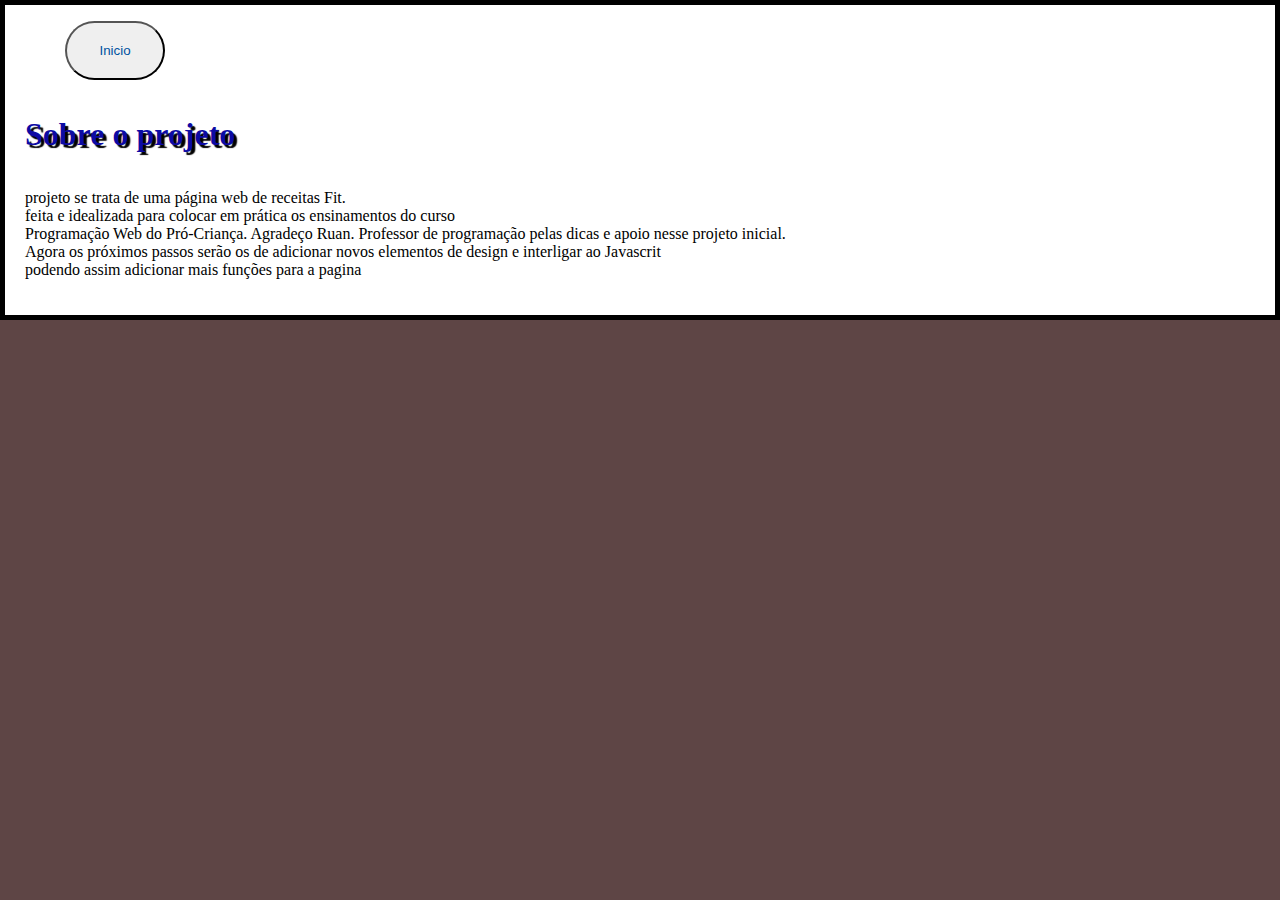
<file: sobre.html>
<!DOCTYPE html>
<html lang="en">
<head>
  <meta charset="UTF-8">
  <meta http-equiv="X-UA-Compatible" content="IE=edge">
  <meta name="viewport" content="width=device-width, initial-scale=1.0">
  <title>Sobre</title>
  <link rel="stylesheet" href="style.css">
</head>
<body>
  <nav>
  <ul>
    <a href="index.html"><button class="iniciobutton">Inicio</button></a>
  </ul>
</nav>
  <h1 class="sobre">Sobre o projeto</h1>
  <p>
    projeto se trata de uma página web de receitas Fit.<br>
    feita e idealizada para colocar em prática os ensinamentos do curso
    <br>
    Programação Web do Pró-Criança. Agradeço Ruan. Professor de programação pelas
    dicas e apoio nesse projeto inicial. 
    <br>
    Agora os próximos passos serão os de adicionar novos elementos de design e interligar ao Javascrit
    <br>
    podendo assim adicionar mais funções para a pagina 
  </p>
</body>
</html>
</file>
<file: style.css>
body {
  font-family: 'Black Ops One', cursive;
}

.deus {
  color: #248cdb;
}

video {
  display: block;
  margin: 0 auto;
}

h1 {
  margin: 0;
  padding: 20px 0;
  color: #00539f;
  text-shadow: 3px 3px 1px black;
}

html {
  background-color: #5e4545;
  margin: 0px;
  padding: 0px;
  box-sizing: border-box;
}

body {
  width: 0 auto;
  margin: 0 auto;
  background-color: #ffffff;
  padding: 0 20px 20px 20px;
  border: 5px solid #000000;
}

button {
  width: 100px;
  padding: 20px;
}

.container {
  display: flex;
}

.audio {
  display: flex;
  justify-content: center;
  align-items: center;
}

.txt {
  text-align: center;

}

.titulo {
  text-align: center;
  color: black;
}

.tituloincio {
  text-align: center;
}

.pave {
  justify-content: center;
  align-items: center;
  text-align: center;
}

.youtupeplayer {
  justify-content: center;
  align-items: center;
  text-align: center;
}

.pesquisa {
  justify-content: center;
  align-items: center;
  text-align: center;
}

.incredientes {
  color: #000000;
}

.sobre {
  color: #0c0aa4;
}

.nave {
  justify-content: center;
  align-items: center;
  text-align: center;
  
}
.zap {
  justify-content: center;
  align-items: center;
  text-align: center;

}

.iniciobutton {
  border-color: #000000;
  border-radius: 50px;
  color: #00539f;
  position: relative;
  overflow: hidden;
  z-index: 1;
  -webkit-transition: color 150ms ease-in-out;
  transition: color 150ms ease-in-out;
  cursor: pointer;
}
.iniciobutton:after {
  content: '';
  position: absolute;
  display: block;
  top: 0;
  left: 50%;
  -webkit-transform: translateX(-50%);
          transform: translateX(-50%);
  width: 0;
  height: 100%;
  background: #00539f;
  z-index: -1;
  -webkit-transition: width 150ms ease-in-out;
  transition: width 150ms ease-in-out;
}
.iniciobutton:hover {
  color: #fff;
}
.iniciobutton:hover:after {
  width: 110%;
}

.sobrebutton {
  border-color: #000000;
  border-radius: 50px;
  color: #00539f;
  position: relative;
  overflow: hidden;
  z-index: 1;
  -webkit-transition: color 150ms ease-in-out;
  transition: color 150ms ease-in-out;
  cursor: pointer;
}
.sobrebutton:after {
  content: '';
  position: absolute;
  display: block;
  top: 0;
  left: 50%;
  -webkit-transform: translateX(-50%);
          transform: translateX(-50%);
  width: 0;
  height: 100%;
  background: #00539f;
  z-index: -1;
  -webkit-transition: width 150ms ease-in-out;
  transition: width 150ms ease-in-out;
}
.sobrebutton:hover {
  color: #fff;
}
.sobrebutton:hover:after {
  width: 110%;
}

.contatosbutton {
  border-color: #000000;
  border-radius: 50px;
  color: #00539f;
  position: relative;
  overflow: hidden;
  z-index: 1;
  -webkit-transition: color 150ms ease-in-out;
  transition: color 150ms ease-in-out;
  cursor: pointer;
}
.contatosbutton:after {
  content: '';
  position: absolute;
  display: block;
  top: 0;
  left: 50%;
  -webkit-transform: translateX(-50%);
          transform: translateX(-50%);
  width: 0;
  height: 100%;
  background: #00539f;
  z-index: -1;
  -webkit-transition: width 150ms ease-in-out;
  transition: width 150ms ease-in-out;
}
.contatosbutton:hover {
  color: #fff;
}
.contatosbutton:hover:after {
  width: 110%;
}

.container {
  justify-content: center;
  align-items: center;
}

.comentario {
  justify-content: center;
  align-items: center;
  text-align: center;
}

.div1 {
  justify-content: center;
  align-items: center;
  text-align: center;
}

.banana {
  font-size: 50px;
}

.bmw {
  border-radius: 50px;
}

.textoinicio {
  font-size: 20px;
}

.academia {
  border-color: #000000;
  border-radius: 50px;
  color: #00539f;
  position: relative;
  overflow: hidden;
  z-index: 1;
  -webkit-transition: color 150ms ease-in-out;
  transition: color 150ms ease-in-out;
  cursor: pointer;
}
.academia:after {
  content: '';
  position: absolute;
  display: block;
  top: 0;
  left: 50%;
  -webkit-transform: translateX(-50%);
          transform: translateX(-50%);
  width: 0;
  height: 100%;
  background: #00539f;
  z-index: -1;
  -webkit-transition: width 150ms ease-in-out;
  transition: width 150ms ease-in-out;
}
.academia:hover {
  color: #fff;
}
.academia:hover:after {
  width: 110%;
}

.voltargg {
  display: flex;
  align-items: center;
  justify-content: center;
  border: 2px solid #251ab7;
  border-radius: 30px;

}

.supino {
  justify-content: space-around;
  text-align: space-around;
  display: flex;
}


.div1 {
  display: flexbox;

}

.log {
  justify-content: center;
  align-items: center;
  text-align: center;
}

.fit {
  border-color: #000000;
  border-radius: 50px;
  color: #00539f;
  position: relative;
  overflow: hidden;
  z-index: 1;
  -webkit-transition: color 150ms ease-in-out;
  transition: color 150ms ease-in-out;
  cursor: pointer;
}
.fit:after {
  content: '';
  position: absolute;
  display: block;
  top: 0;
  left: 50%;
  -webkit-transform: translateX(-50%);
          transform: translateX(-50%);
  width: 0;
  height: 100%;
  background: #00539f;
  z-index: -1;
  -webkit-transition: width 150ms ease-in-out;
  transition: width 150ms ease-in-out;
}
.fit:hover {
  color: #fff;
}
.fit:hover:after {
  width: 110%;
}

.ficha {
  text-align: center;
}

.conteudo {
  text-align: center;
}

.organizar {
  display: flex;
  justify-content: space-around;
}

.acde {
  border-radius: 30px;
}
#divBusca{
  background-color:#0f2a43;
  border:solid 1px;
  border-radius:15px;
  width:300px;
}

#txtBusca{
  float:left;
  background-color:transparent;
  padding-left:5px;
  font-style:italic;
  font-size:18px;
  border:none;
  height:32px;
  width:260px;
  color: white;
}
#btnBusca{
  cursor: pointer;
}
.supinoimg1{
  border:solid 2px;
}
.imgssup{
  justify-content: space-around;
  text-align: space-around;
  display: flex;
}
.txtimg{
  justify-content: space-around;
  text-align: space-around;
  display: flex;
}
.perna{
  text-align: center;
  color: #1d0085;
}
.perito{
  text-align: center;
  color: #1d0085;
}
.imgsuup{
  justify-content: space-around;
  text-align: space-around;
  display: flex;
}
.txtlog{
  justify-content: space-around;
  text-align: space-around;
  display: flex;
}
.costas{
  justify-content: space-around;
  text-align: space-around;
  display: flex;
}
.txtlo{
  justify-content: space-around;
  text-align: space-around;
  display: flex;
}
.costinhas{
  text-align: center;
  color: #1d0085;
}
.animals{
  display: none;
}
.lista2{
  display: none;
}
.corpo{
  justify-content: center;
  align-items: center;
  text-align: center;
  border: solid 2px black;
  display: none;
}
</file>
